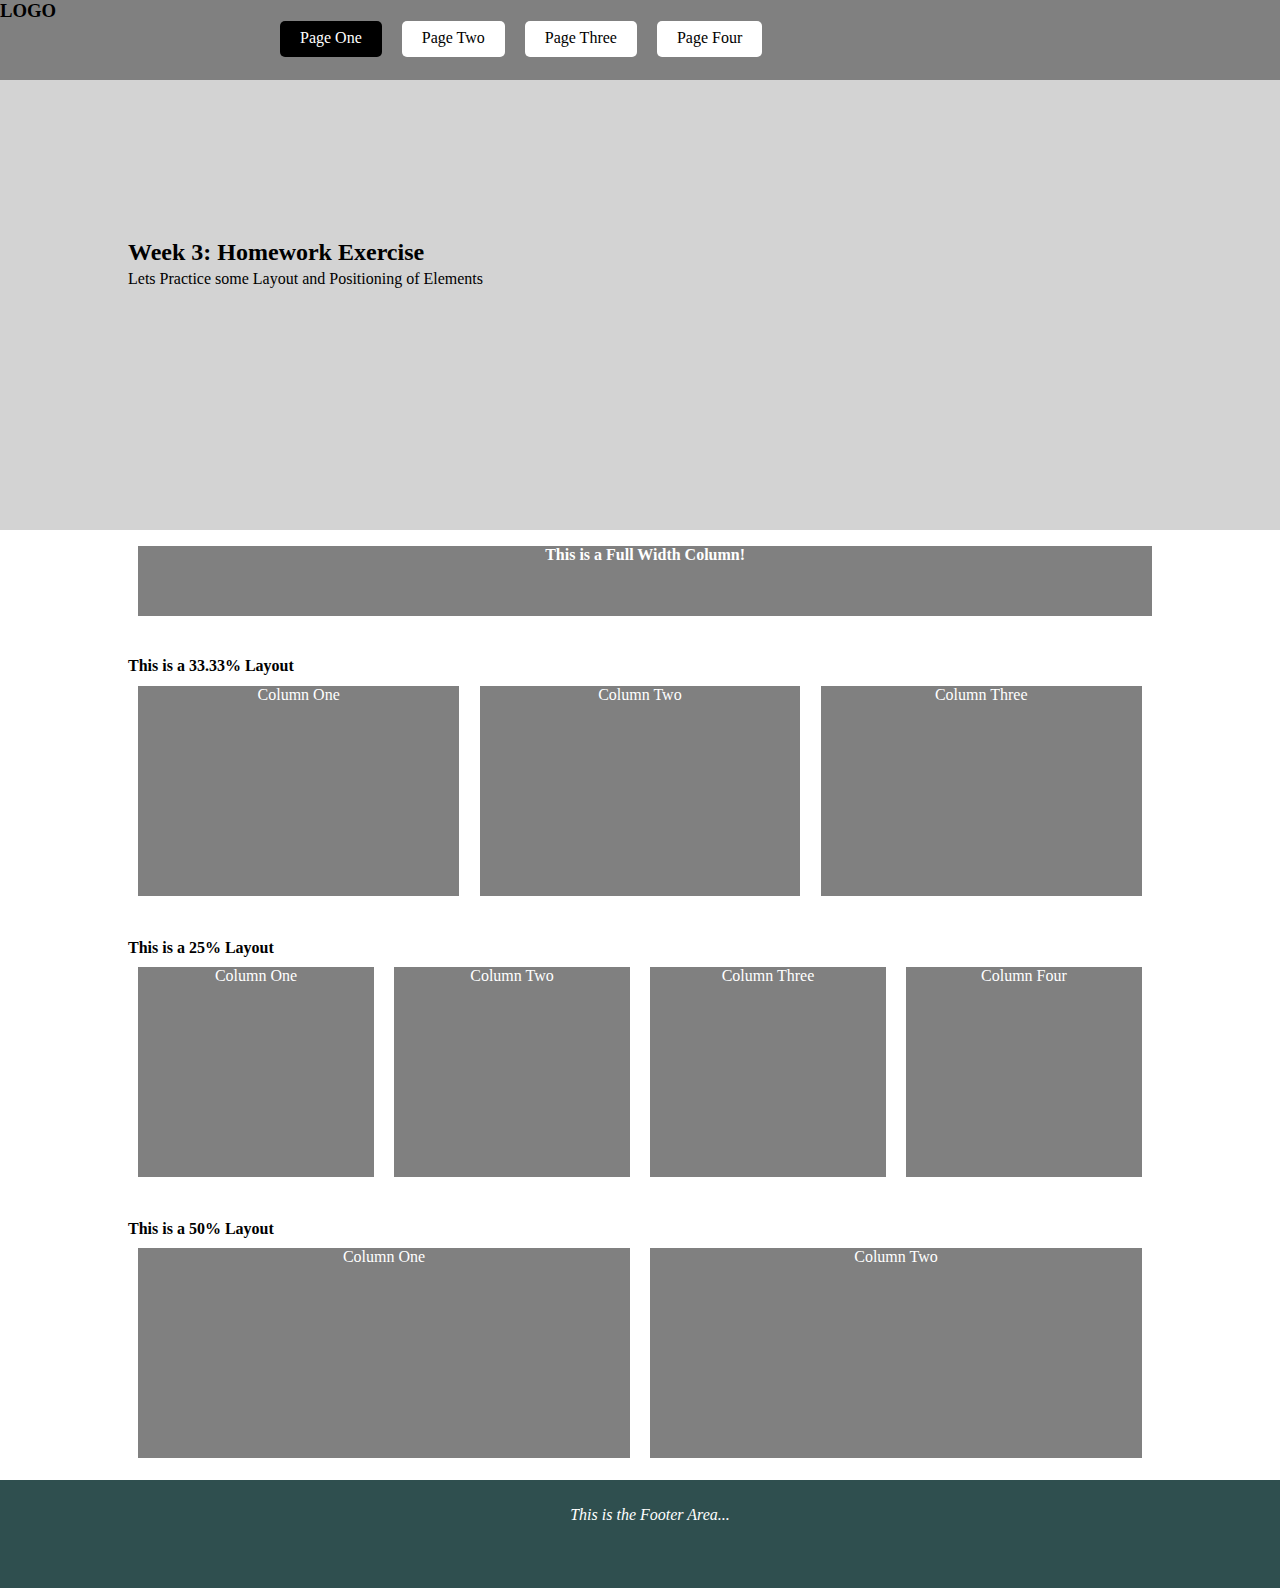
<file: index.html>
<!DOCTYPE html>
<html lang="en">
<head>
    <meta charset="UTF-8">
    <meta http-equiv="X-UA-Compatible" content="IE=edge">
    <meta name="viewport" content="width=device-width, initial-scale=1.0">
    <title>Week 3: Task 1</title>

    <link rel="stylesheet" href="css/main.css">
</head>
<body>
    <nav>
        <div class="logo">
            <h3>
                LOGO
            </h3>
        </div>

        <div class = "nav-con">
            <ul>
                <a href="index.html"><li class="active">Page One</li></a>
                <a href="pages/pagetwo.html"><li>Page Two</li></a>
                <a href="pages/pagethree.html"><li>Page Three</li></a>
                <a href="pages/pagefour.html"><li>Page Four</li></a>
            </ul>
        </div>
    </nav>
    <header>
        <h2 class="title">
            <p>Week 3: Homework Exercise</p>
          </h2>
          <p class="subtitle">
            Lets Practice some Layout and Positioning of Elements
          </p>
    </header>

    <section class="full-col">
        <div class="col-1">
            <p>
                <strong>This is a Full Width Column!</strong>
            </p>
        </div>
    </section>
    
    <section class="third-col">
        <h4>
            <strong>This is a 33.33% Layout</strong>
        </h4>
        <div class="col-3">Column One</div>

        <div class="col-3">Column Two</div>
        
        <div class="col-3">Column Three</div>
    </section>

    <section class="quart-col">
        <h4>
            <strong>This is a 25% Layout</strong>
        </h4>
        <div class="col-4">Column One</div>

        <div class="col-4">Column Two</div>
    
        <div class="col-4">Column Three</div>

        <div class="col-4">Column Four</div>

    </section>

    <section class="half-col">
        <h4>
            <strong>This is a 50% Layout</strong>
        </h4>
        <div class="col-2">Column One</div>

        <div class="col-2">Column Two</div>
        
    </section>

    <footer>
        <p>
            <i>This is the Footer Area...</i>
        </p>
    </footer>

</body>
</html>
</file>
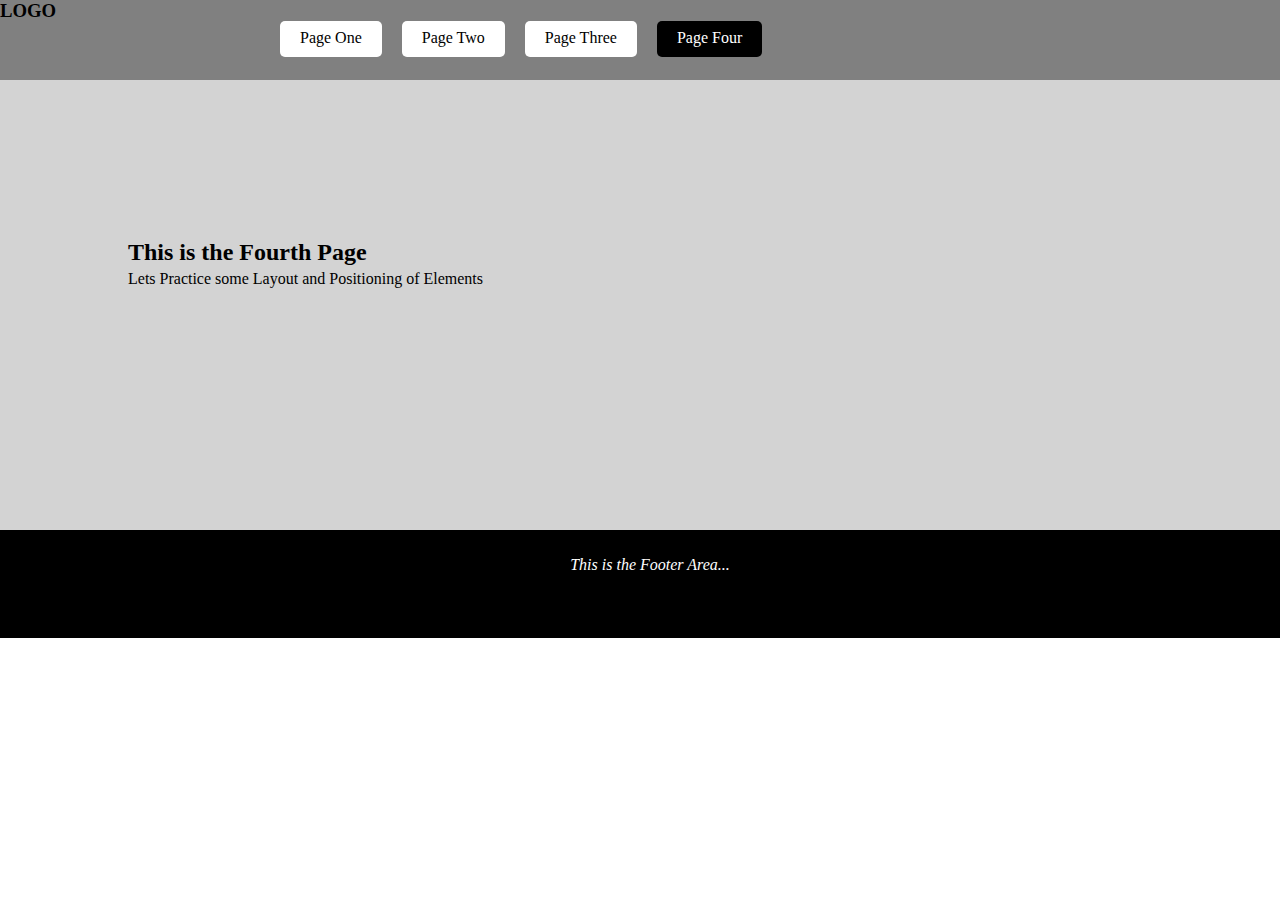
<file: pages/pagefour.html>
<!DOCTYPE html>
<html lang="en">
<head>
    <meta charset="UTF-8">
    <meta http-equiv="X-UA-Compatible" content="IE=edge">
    <meta name="viewport" content="width=device-width, initial-scale=1.0">
    <title>Week 3: Task 1</title>

    <link rel="stylesheet" href="../css/pagefour.css">
</head>
<body>
    
    <nav>
        <div class="logo">
            <h3>
                LOGO
            </h3>
        </div>

        <div class = "nav-con">
            <ul>
                <a href="../index.html"><li>Page One</li></a>
                <a href="pagetwo.html"><li>Page Two</li></a>
                <a href="pagethree.html"><li>Page Three</li></a>
                <a href="pagefour.html"><li class="active">Page Four</li></a>
            </ul>
        </div>
    </nav>
    <header>
        <h2 class="title">
            <p>This is the Fourth Page</p>
          </h2>
          <p class="subtitle">
            Lets Practice some Layout and Positioning of Elements
          </p>
    </header>

    <footer>
        <p>
            <i>This is the Footer Area...</i>
        </p>
    </footer>

</body>
</html>
</file>
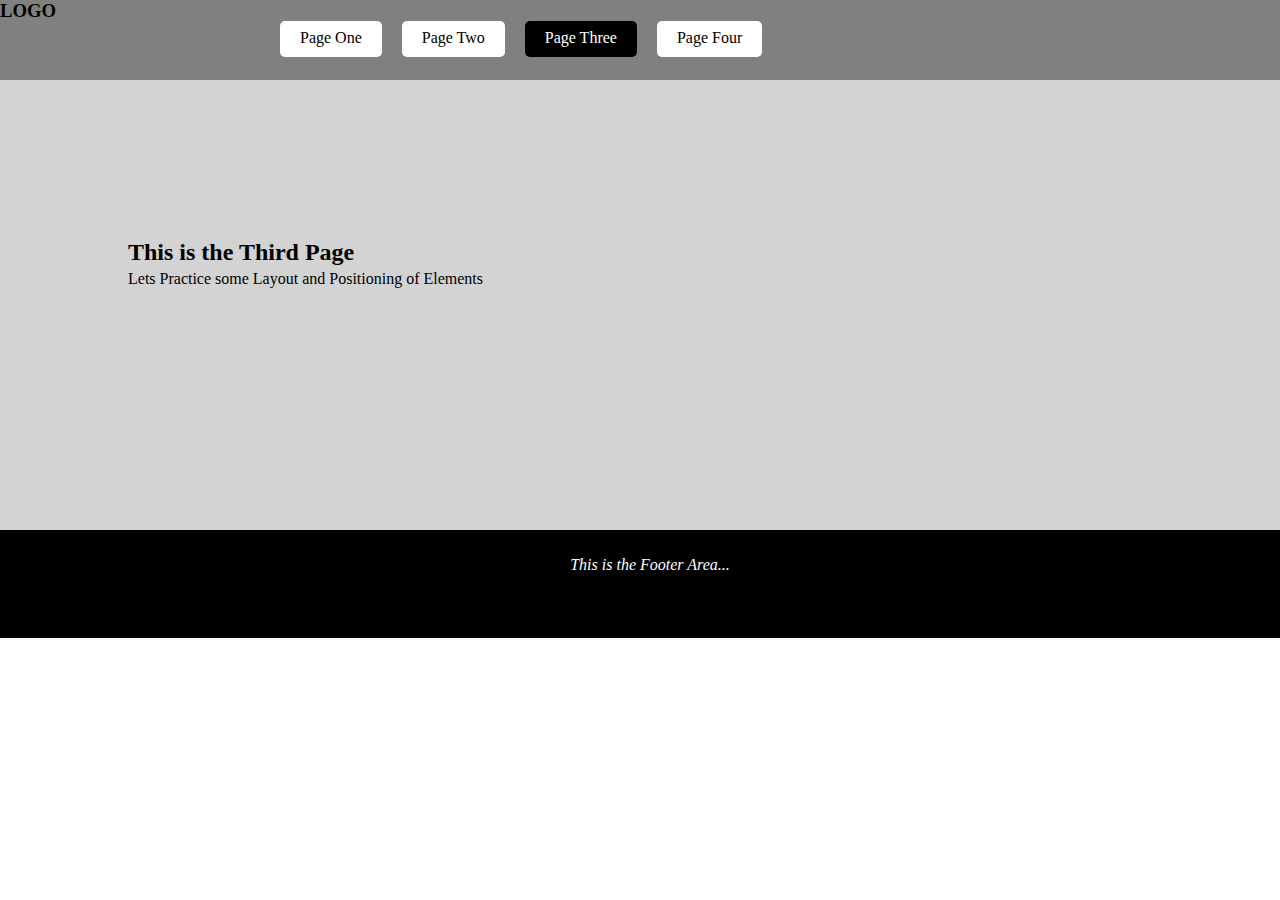
<file: pages/pagethree.html>
<!DOCTYPE html>
<html lang="en">
<head>
    <meta charset="UTF-8">
    <meta http-equiv="X-UA-Compatible" content="IE=edge">
    <meta name="viewport" content="width=device-width, initial-scale=1.0">
    <title>Week 3: Task 1</title>

    <link rel="stylesheet" href="../css/pagethree.css">
</head>
<body>

    <nav>
        <div class="logo">
            <h3>
                LOGO
            </h3>
        </div>

        <div class = "nav-con">
            <ul>
                <a href="../index.html"><li>Page One</li></a>
                <a href="pagetwo.html"><li>Page Two</li></a>
                <a href="pagethree.html"><li class="active">Page Three</li></a>
                <a href="pagefour.html"><li>Page Four</li></a>
            </ul>
        </div>
    </nav>
    <header>
        <h2 class="title">
            <p>This is the Third Page</p>
          </h2>
          <p class="subtitle">
            Lets Practice some Layout and Positioning of Elements
          </p>
    </header>
    
    <footer>
        <p>
            <i>This is the Footer Area...</i>
        </p>
    </footer>

</body>
</html>
</file>
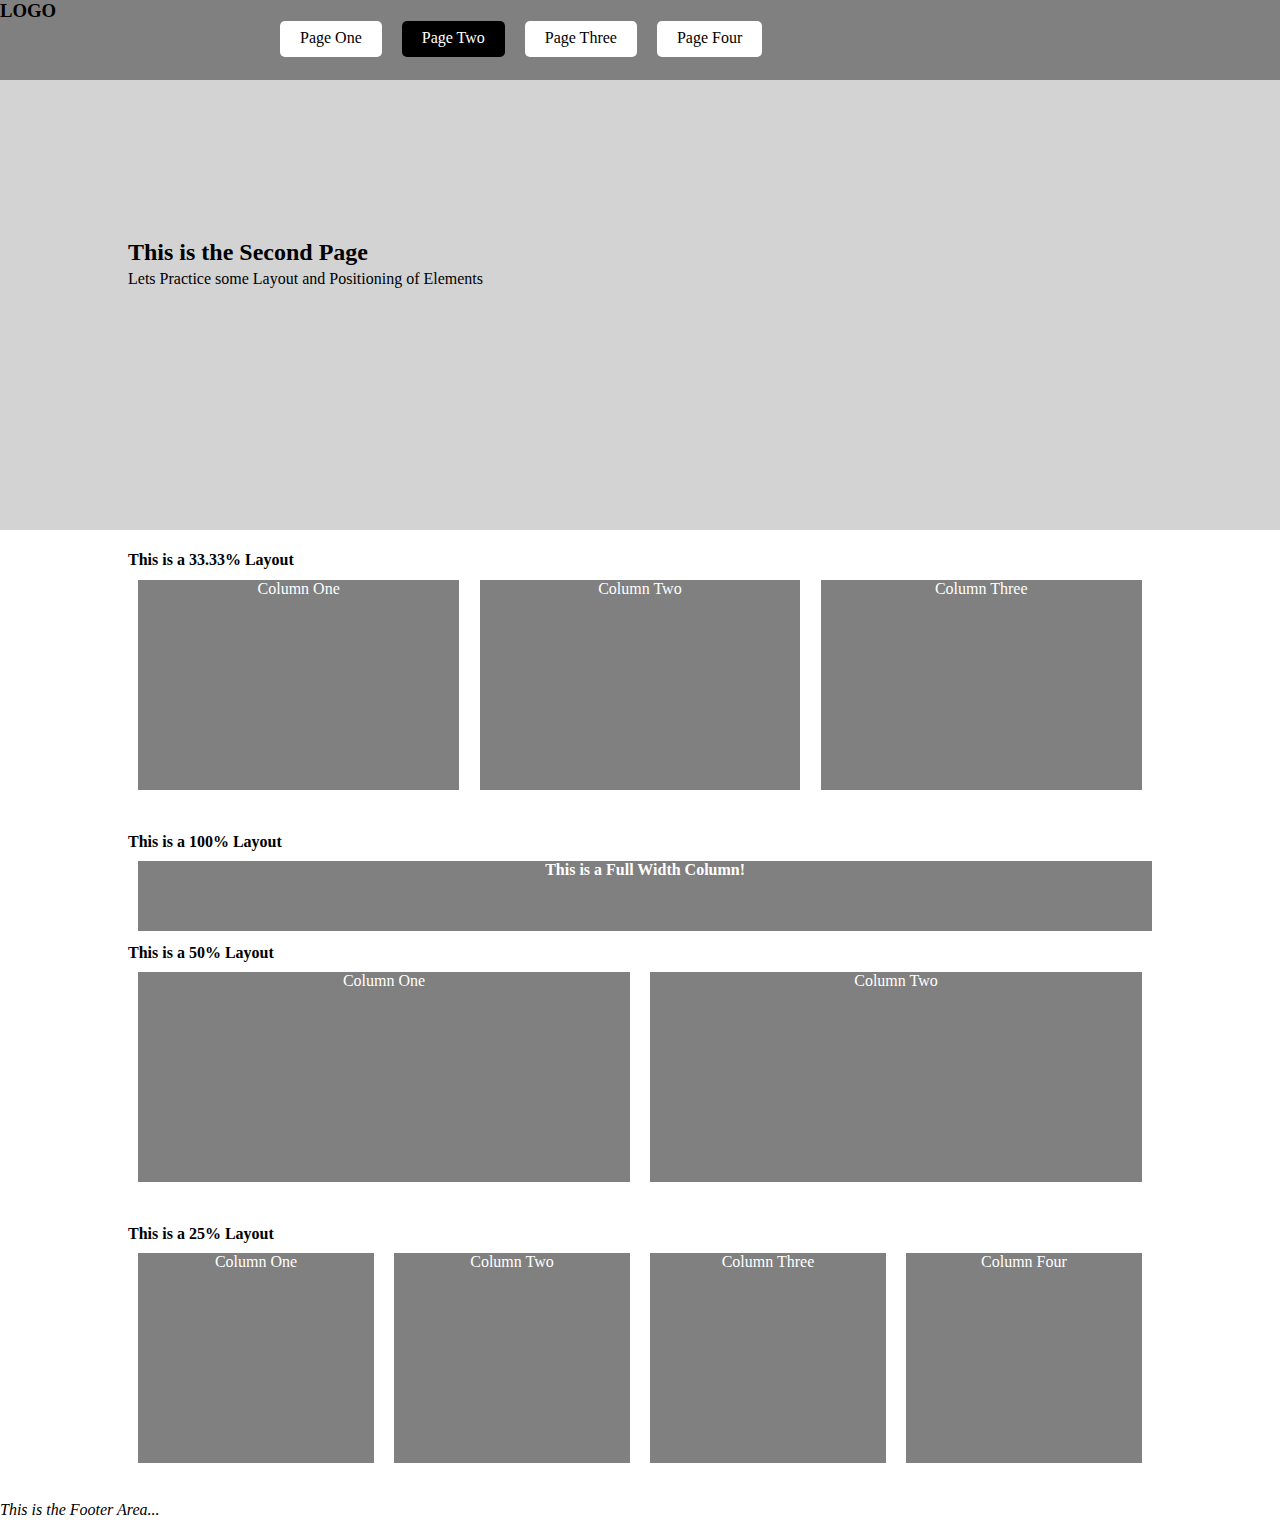
<file: pages/pagetwo.html>
<!DOCTYPE html>
<html lang="en">
<head>
    <meta charset="UTF-8">
    <meta http-equiv="X-UA-Compatible" content="IE=edge">
    <meta name="viewport" content="width=s, initial-scale=1.0">
    <title>Week 3: Task 1t</title>

    <link rel="stylesheet" href="../css/pagetwo.css">
</head>
<body>
    <nav>
        <div class="logo">
            <h3>
                LOGO
            </h3>
        </div>

        <div class = "nav-con">
            <ul>
                <a href="../index.html"><li>Page One</li></a>
                <a href="pagetwo.html"><li class="active">Page Two</li></a>
                <a href="pagethree.html"><li>Page Three</li></a>
                <a href="pagefour.html"><li>Page Four</li></a>
            </ul>
        </div>
    </nav>
    <header>
        <h2 class="title">
            <p>This is the Second Page</p>
          </h2>
          <p class="subtitle">
            Lets Practice some Layout and Positioning of Elements
          </p>
    </header>

    <section class="third-col">
        <h4>
            <strong>This is a 33.33% Layout</strong>
        </h4>
        <div class="col-3">Column One</div>

        <div class="col-3">Column Two</div>

        <div class="col-3">Column Three</div>
    </section>

    <section class="full-col">
        <h4>
            <strong>This is a 100% Layout</strong>
        </h4>

        <div class="col-1">
            <strong>This is a Full Width Column!</strong>
        </div>
    </section>
    
    <section class="half-col">
        <h4>
            <strong>This is a 50% Layout</strong>
        </h4>

        <div class="col-2">Column One</div>

        <div class="col-2">Column Two</div>
    </section>

    <section class="quart-col">
        <h4>
            <strong>This is a 25% Layout</strong>
        </h4>

        <div class="col-4">Column One</div>

        <div class="col-4">Column Two</div>

        <div class="col-4">Column Three</div>

        <div class="col-4">Column Four</div>
    </section>

    <footer>
        <p>
            <i>This is the Footer Area...</i>
        </p>
    </footer>

</body>
</html>
</file>
<file: css/main.css>
html,body{
    margin: 0;
    padding: 0;
}

/*The Following 2 css elements are used
for the alignment of sections at the top of page one */
h3{
    margin-top: 0px;
} 
h2{
    margin-top: 0px;
}

nav{
    width: 100%;
    height: 80px;
    background-color: gray;
    
}

header{
    width: 100%;
    height: 50vh;
    background-color: lightgray;
}

/*The following 2 CSS elements are 
used to align the header and sub-title of the page 
to one another */
.title{
    padding-top: 15vh;
    margin-bottom: -20px;
    padding-left: 10%;
}
.subtitle{
    margin-top: 0px;
    padding-left: 10%;
}


/*Styling for the column sections*/

/*Css to bring the heading of each
 section closer to the section*/
h4{
    margin-bottom: 0%;
}

.full-col{
    height: 90px;
    margin-left: 10%;
    margin-right: 10%;
}

.col-1{
    width: 99%;
    height: 70px;
    background-color: gray;
    text-align: center;
    color: #ffffff;
    margin: 1%;
}

/*Aligning the columns*/
.third-col{
    height: 260px;
    margin-left: 10%;
    margin-right: 10%;
}

.col-3{
    width: 31.33%;
    height: 210px;
    background-color: gray;
    text-align: center;
    color: #ffffff;
    margin: 1%;
    float: left;
}

.quart-col{
    height: 260px;
    margin-left: 10%;
    margin-right: 10%;
}

.col-4{
    width: 23%;
    height: 210px;
    background-color: gray;
    text-align: center;
    color: #ffffff;
    margin: 1%;
    float: left;
}

.half-col{
    height: 260px;
    margin-left: 10%;
    margin-right: 10%;
}

.col-2{
    width: 48%;
    height: 210px;
    background-color: gray;
    text-align: center;
    color: #ffffff;
    margin: 1%;
    float: left;
}

/*Footer section*/
footer{
    padding: 10px;
    width: 100%;
    height: 88px;
    background-color: darkslategrey;
    color: #ffffff;
    text-align: center;
}

/*Nav bar and logo section*/
.logo{
    width: 100px;
    float: left;
}

.nav-con{
    width: 550px;
    height: 50px;
    float: right;
    margin-top: 5px;
    padding-right: 500px;
}

.nav-con ul{
    list-style: none;
}

.nav-con li{
    float: left;
    height: 28px;
    background-color: #ffffff;
    border-radius: 5px;
    padding-left: 20px;
    padding-right: 20px;
    margin-right: 10px;
    margin-left: 10px;
    padding-top: 8px;
}

.nav-con li:hover{
background-color: black;
color: #ffffff;
cursor: pointer;
}

.nav-con a{
    color: black;
}

.active{
    background-color: black !important;
    color: #ffffff;
}
</file>
<file: css/pagefour.css>
html,body{
    margin: 0;
    padding: 0;
}

/*The Following 2 css elements are used
for the alignment of sections at the top of page one */
h3{
    margin-top: 0px;
} 
h2{
    margin-top: 0px;
}

nav{
    width: 100%;
    height: 80px;
    background-color: gray;
    
}

header{
    width: 100%;
    height: 50vh;
    background-color: lightgray;
}

/*The following 2 CSS elements are 
used to align the header and sub-title of the page 
to one another */
.title{
    padding-top: 15vh;
    margin-bottom: -20px;
    padding-left: 10%;
}
.subtitle{
    margin-top: 0px;
    padding-left: 10%;
}


/*Nav bar and logo section*/
.logo{
    width: 100px;
    float: left;
}

.nav-con{
    width: 550px;
    height: 50px;
    float: right;
    margin-top: 5px;
    padding-right: 500px;
}

.nav-con ul{
    list-style: none;
}

.nav-con li{
    float: left;
    height: 28px;
    background-color: #ffffff;
    border-radius: 5px;
    padding-left: 20px;
    padding-right: 20px;
    margin-right: 10px;
    margin-left: 10px;
    padding-top: 8px;
}

.nav-con li:hover{
background-color: black;
color: #ffffff;
cursor: pointer;
}

.nav-con a{
    color: black;
}

.active{
    background-color: black !important;
    color: #ffffff;
}


/*Footer section*/
footer{
    padding: 10px;
    width: 100%;
    height: 88px;
    background-color: black;
    color: #ffffff;
    text-align: center;
}
</file>
<file: css/pagethree.css>
html,body{
    margin: 0;
    padding: 0;
}

/*The Following 2 css elements are used
for the alignment of sections at the top of page one */
h3{
    margin-top: 0px;
} 
h2{
    margin-top: 0px;
}

nav{
    width: 100%;
    height: 80px;
    background-color: gray;
    
}

header{
    width: 100%;
    height: 50vh;
    background-color: lightgray;
}

/*The following 2 CSS elements are 
used to align the header and sub-title of the page 
to one another */
.title{
    padding-top: 15vh;
    margin-bottom: -20px;
    padding-left: 10%;
}
.subtitle{
    margin-top: 0px;
    padding-left: 10%;
}


/*Nav bar and logo section*/
.logo{
    width: 100px;
    float: left;
}

.nav-con{
    width: 550px;
    height: 50px;
    float: right;
    margin-top: 5px;
    padding-right: 500px;
}

.nav-con ul{
    list-style: none;
}

.nav-con li{
    float: left;
    height: 28px;
    background-color: #ffffff;
    border-radius: 5px;
    padding-left: 20px;
    padding-right: 20px;
    margin-right: 10px;
    margin-left: 10px;
    padding-top: 8px;
}

.nav-con li:hover{
background-color: black;
color: #ffffff;
cursor: pointer;
}

.nav-con a{
    color: black;
}

.active{
    background-color: black !important;
    color: #ffffff;
}


/*Footer section*/
footer{
    padding: 10px;
    width: 100%;
    height: 88px;
    background-color: black;
    color: #ffffff;
    text-align: center;
}
</file>
<file: css/pagetwo.css>
html,body{
    margin: 0;
    padding: 0;
}

/*The Following 2 css elements are used
for the alignment of sections at the top of page one */
h3{
    margin-top: 0px;
} 
h2{
    margin-top: 0px;
}

nav{
    width: 100%;
    height: 80px;
    background-color: gray;
    
}

header{
    width: 100%;
    height: 50vh;
    background-color: lightgray;
}

/*The following 2 CSS elements are 
used to align the header and sub-title of the page 
to one another */
.title{
    padding-top: 15vh;
    margin-bottom: -20px;
    padding-left: 10%;
}
.subtitle{
    margin-top: 0px;
    padding-left: 10%;
}


/*Nav bar and logo section*/
.logo{
    width: 100px;
    float: left;
}

.nav-con{
    width: 550px;
    height: 50px;
    float: right;
    margin-top: 5px;
    padding-right: 500px;
}

.nav-con ul{
    list-style: none;
}

.nav-con li{
    float: left;
    height: 28px;
    background-color: #ffffff;
    border-radius: 5px;
    padding-left: 20px;
    padding-right: 20px;
    margin-right: 10px;
    margin-left: 10px;
    padding-top: 8px;
}

.nav-con li:hover{
background-color: black;
color: #ffffff;
cursor: pointer;
}

.nav-con a{
    color: black;
}

.active{
    background-color: black !important;
    color: #ffffff;
}

/*Columns Sections*/
h4{
    margin-bottom: 0px;
}
.third-col{
    height: 260px;
    margin-left: 10%;
    margin-right: 10%;
}
.col-3{
    width: 31.33%;
    height: 210px;
    background-color: gray;
    text-align: center;
    color: #ffffff;
    margin: 1%;
    float: left;
}

.full-col{
    height: 90px;
    margin-left: 10%;
    margin-right: 10%;
}

.col-1{
    width: 99%;
    height: 70px;
    background-color: gray;
    text-align: center;
    color: #ffffff;
    margin: 1%;
}

.half-col{
    height: 260px;
    margin-left: 10%;
    margin-right: 10%;
}

.col-2{
    width: 48%;
    height: 210px;
    background-color: gray;
    text-align: center;
    color: #ffffff;
    margin: 1%;
    float: left;
}

.quart-col{
    height: 260px;
    margin-left: 10%;
    margin-right: 10%;
}

.col-4{
    width: 23%;
    height: 210px;
    background-color: gray;
    text-align: center;
    color: #ffffff;
    margin: 1%;
    float: left;

}
</file>
